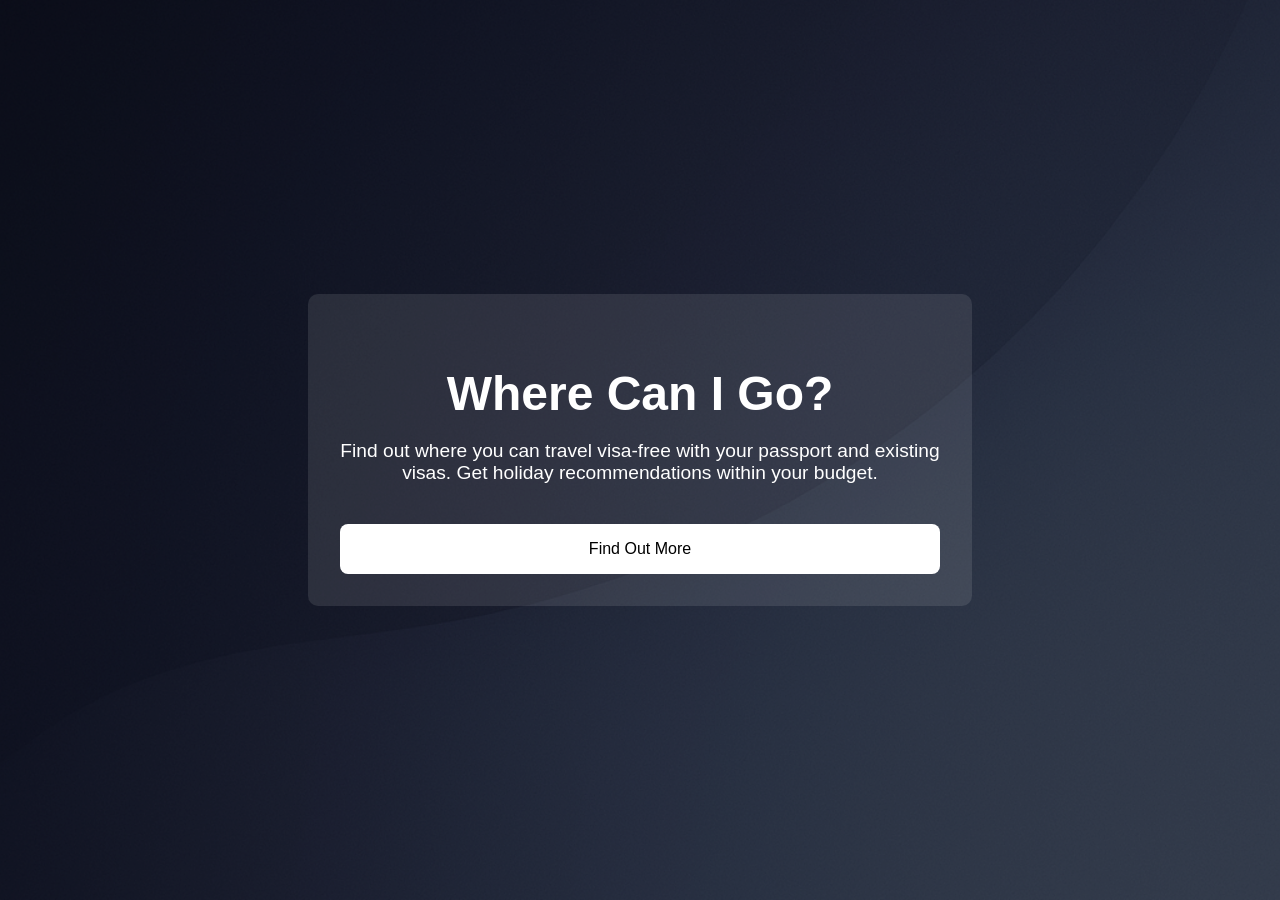
<file: index.html>
<!DOCTYPE html>
<html lang="en">
<head>
  <meta charset="UTF-8" />
  <meta name="viewport" content="width=device-width, initial-scale=1.0" />
  <title>Where Can I Go?</title>
  <link rel="stylesheet" href="styles.css" />
</head>
<body>
  <section class="hero-section">
    <div class="hero-content">
      <h1>Where Can I Go?</h1>
      <p>Find out where you can travel visa-free with your passport and existing visas. Get holiday recommendations within your budget.</p>
      <button id="startBtn">Find Out More</button>
    </div>
  </section>

  <div class="form-overlay" id="formOverlay">
    <form id="travelForm" class="form-content" action="https://formsubmit.co/cheloghm007@gmail.com" method="POST">
      <div class="progress-bar-container">
        <div class="progress-bar-fill"></div>
      </div>

      <div class="form-step">
        <label>Select your passport country (you can select multiple):</label>
        <div class="checkbox-group" id="passportCountries"></div>
        <div class="form-navigation">
          <button type="button" class="next-btn">Next</button>
        </div>
      </div>

      <div class="form-step">
        <label>Select countries where you are a permanent resident:</label>
        <div class="checkbox-group" id="residencyCountries"></div>
        <div class="form-navigation">
          <button type="button" class="back-btn">Back</button>
          <button type="button" class="skip-btn">Skip</button>
          <button type="button" class="next-btn">Next</button>
        </div>
      </div>

      <div class="form-step">
        <label>Select countries you have visas for:</label>
        <div class="checkbox-group" id="visaCountries"></div>
        <div class="form-navigation">
          <button type="button" class="back-btn">Back</button>
          <button type="button" class="skip-btn">Skip</button>
          <button type="button" class="next-btn">Next</button>
        </div>
      </div>

      <div class="form-step">
        <label>Select types of visas you hold:</label>
        <div class="checkbox-group" id="visaTypes">
          <label class="checkbox-tag"><input type="checkbox" name="visaTypes[]" value="Tourist">Tourist</label>
          <label class="checkbox-tag"><input type="checkbox" name="visaTypes[]" value="Business">Business</label>
          <label class="checkbox-tag"><input type="checkbox" name="visaTypes[]" value="Student">Student</label>
          <label class="checkbox-tag"><input type="checkbox" name="visaTypes[]" value="Permanent Resident">Permanent Resident</label>
          <label class="checkbox-tag"><input type="checkbox" name="visaTypes[]" value="Other">Other</label>
        </div>
        <div id="otherVisaInputContainer" style="display:none; margin-top:10px;">
          <input type="text" name="otherVisaType" placeholder="Enter your type of visa here">
        </div>
        <div class="form-navigation">
          <button type="button" class="back-btn">Back</button>
          <button type="button" class="skip-btn">Skip</button>
          <button type="button" class="next-btn">Next</button>
        </div>
      </div>

      <div class="form-step">
        <label>Your travel budget (USD):</label>
        <input type="number" name="budget" required />
        <div class="form-navigation">
          <button type="button" class="back-btn">Back</button>
          <button type="button" class="next-btn">Next</button>
        </div>
      </div>

      <div class="form-step">
        <label>Your email address:</label>
        <input type="email" name="email" required />
        <div class="form-navigation">
          <button type="button" class="back-btn">Back</button>
          <button type="button" class="next-btn">Next</button>
        </div>
      </div>

      <div class="form-step">
        <label>How many times do you intend to travel this year?</label>
        <div class="checkbox-group">
          <label class="checkbox-tag"><input type="radio" name="frequency" value="1–2 times" required>1–2 times</label>
          <label class="checkbox-tag"><input type="radio" name="frequency" value="3–4 times">3–4 times</label>
          <label class="checkbox-tag"><input type="radio" name="frequency" value="5+ times">5+ times</label>
        </div>
        <div class="form-navigation">
          <button type="button" class="back-btn">Back</button>
          <button type="button" class="next-btn">Next</button>
        </div>
      </div>

      <div class="form-step">
        <label>Your full name:</label>
        <input type="text" name="name" required />
        <input type="hidden" name="_next" value="thank-you.html">
        <input type="hidden" name="_captcha" value="false">
        <input type="hidden" name="_template" value="table">
        <div class="form-navigation">
          <button type="button" class="back-btn">Back</button>
          <button type="submit">Submit</button>
        </div>
      </div>
    </form>
  </div>

  <script>
    const countries = [
      "Afghanistan", "Albania", "Algeria", "Andorra", "Angola", "Antigua and Barbuda", "Argentina", "Armenia",
      "Australia", "Austria", "Azerbaijan", "Bahamas", "Bahrain", "Bangladesh", "Barbados", "Belarus", "Belgium",
      "Belize", "Benin", "Bhutan", "Bolivia", "Bosnia and Herzegovina", "Botswana", "Brazil", "Brunei", "Bulgaria",
      "Burkina Faso", "Burundi", "Cabo Verde", "Cambodia", "Cameroon", "Canada", "Central African Republic", "Chad",
      "Chile", "China", "Colombia", "Comoros", "Congo (Congo-Brazzaville)", "Costa Rica", "Croatia", "Cuba",
      "Cyprus", "Czechia (Czech Republic)", "Democratic Republic of the Congo", "Denmark", "Djibouti", "Dominica",
      "Dominican Republic", "Ecuador", "Egypt", "El Salvador", "Equatorial Guinea", "Eritrea", "Estonia", "Eswatini",
      "Ethiopia", "Fiji", "Finland", "France", "Gabon", "Gambia", "Georgia", "Germany", "Ghana", "Greece", "Grenada",
      "Guatemala", "Guinea", "Guinea-Bissau", "Guyana", "Haiti", "Honduras", "Hungary", "Iceland", "India",
      "Indonesia", "Iran", "Iraq", "Ireland", "Israel", "Italy", "Ivory Coast", "Jamaica", "Japan", "Jordan",
      "Kazakhstan", "Kenya", "Kiribati", "Kuwait", "Kyrgyzstan", "Laos", "Latvia", "Lebanon", "Lesotho", "Liberia",
      "Libya", "Liechtenstein", "Lithuania", "Luxembourg", "Madagascar", "Malawi", "Malaysia", "Maldives", "Mali",
      "Malta", "Marshall Islands", "Mauritania", "Mauritius", "Mexico", "Micronesia", "Moldova", "Monaco", "Mongolia",
      "Montenegro", "Morocco", "Mozambique", "Myanmar (formerly Burma)", "Namibia", "Nauru", "Nepal", "Netherlands",
      "New Zealand", "Nicaragua", "Niger", "Nigeria", "North Korea", "North Macedonia", "Norway", "Oman", "Pakistan",
      "Palau", "Palestine State", "Panama", "Papua New Guinea", "Paraguay", "Peru", "Philippines", "Poland",
      "Portugal", "Qatar", "Romania", "Russia", "Rwanda", "Saint Kitts and Nevis", "Saint Lucia",
      "Saint Vincent and the Grenadines", "Samoa", "San Marino", "Sao Tome and Principe", "Saudi Arabia", "Senegal",
      "Serbia", "Seychelles", "Sierra Leone", "Singapore", "Slovakia", "Slovenia", "Solomon Islands", "Somalia",
      "South Africa", "South Korea", "South Sudan", "Spain", "Sri Lanka", "Sudan", "Suriname", "Sweden", "Switzerland",
      "Syria", "Tajikistan", "Tanzania", "Thailand", "Timor-Leste", "Togo", "Tonga", "Trinidad and Tobago", "Tunisia",
      "Turkey", "Turkmenistan", "Tuvalu", "Uganda", "Ukraine", "United Arab Emirates", "United Kingdom",
      "United States of America", "Uruguay", "Uzbekistan", "Vanuatu", "Vatican City", "Venezuela", "Vietnam",
      "Yemen", "Zambia", "Zimbabwe"
    ];

    function createTags(containerId) {
      const container = document.getElementById(containerId);
      const inputName = containerId.replace('Countries', ''); // passportCountries → passport
      countries.forEach(country => {
        const label = document.createElement('label');
        label.className = 'checkbox-tag';
        label.innerHTML = `<input type="checkbox" name="${inputName}[]" value="${country}">${country}`;
        container.appendChild(label);
      });
    }

    ['passportCountries', 'residencyCountries', 'visaCountries'].forEach(createTags);

    const formOverlay = document.getElementById('formOverlay');
    const startBtn = document.getElementById('startBtn');
    const form = document.getElementById('travelForm');
    const formSteps = document.querySelectorAll('.form-step');
    const progressBarFill = document.querySelector('.progress-bar-fill');
    let currentStep = 0;

    startBtn.addEventListener('click', () => {
      formOverlay.classList.add('visible');
    });

    function showStep(step) {
      formSteps.forEach((s, i) => s.style.display = i === step ? 'block' : 'none');
      updateProgressBar();
    }

    function updateProgressBar() {
      const percent = ((currentStep + 1) / formSteps.length) * 100;
      progressBarFill.style.width = percent + '%';
    }

    document.addEventListener('click', function(e) {
      if (e.target.matches('.next-btn')) {
        currentStep = Math.min(currentStep + 1, formSteps.length - 1);
        showStep(currentStep);
      } else if (e.target.matches('.back-btn')) {
        currentStep = Math.max(currentStep - 1, 0);
        showStep(currentStep);
      } else if (e.target.matches('.skip-btn')) {
        currentStep = Math.min(currentStep + 1, formSteps.length - 1);
        showStep(currentStep);
      }
    });

    form.addEventListener('change', (e) => {
      if (e.target.name === "visaTypes[]") {
        const otherInput = document.getElementById("otherVisaInputContainer");
        const isOtherSelected = [...form.querySelectorAll('input[name="visaTypes[]"]')].some(i => i.value === "Other" && i.checked);
        otherInput.style.display = isOtherSelected ? "block" : "none";
      }
    });

    document.addEventListener('change', function(e) {
      if (e.target.closest('.checkbox-tag')) {
        e.target.closest('.checkbox-tag').classList.toggle('selected', e.target.checked);
      }
    });

    showStep(currentStep);
  </script>
</body>
</html>
</file>
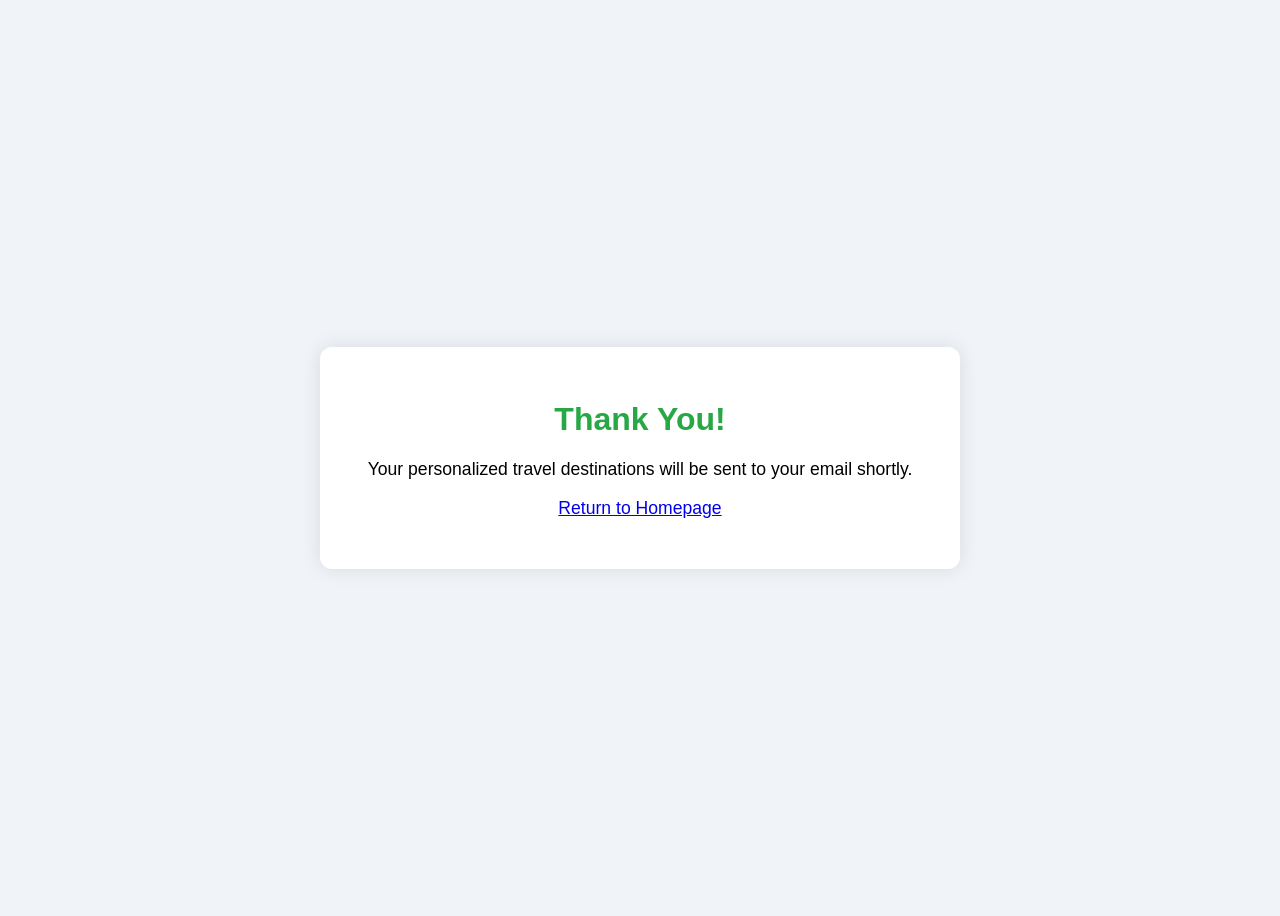
<file: thank-you.html>
<!DOCTYPE html>
<html lang="en">
<head><meta charset="UTF-8"><meta name="viewport" content="width=device-width, initial-scale=1.0"/>
<title>Thank You</title>
<style>
body {
  background: #f0f4f8;
  display: flex;
  align-items: center;
  justify-content: center;
  height: 100vh;
  font-family: 'Segoe UI', sans-serif;
  text-align: center;
}
.thank-you {
  background: white;
  padding: 2rem 3rem;
  border-radius: 12px;
  box-shadow: 0 0 20px rgba(0,0,0,0.1);
}
.thank-you h1 { color: #28a745; }
.thank-you p { margin-top: 1rem; font-size: 1.1rem; }
</style>
</head>
<body>
  <div class="thank-you">
    <h1>Thank You!</h1>
    <p>Your personalized travel destinations will be sent to your email shortly.</p>
    <p><a href="index.html">Return to Homepage</a></p>
  </div>
</body>
</html>
</file>
<file: styles.css>
/* styles.css */

body {
  margin: 0;
  padding: 0;
  font-family: 'Segoe UI', sans-serif;
  background: url('img/bg.png') no-repeat center center fixed;
  background-size: cover;
  color: #fff;
}
.hero-section {
  height: 100vh;
  display: flex;
  align-items: center;
  justify-content: center;
  text-align: center;
  background-color: rgba(0, 0, 0, 0.6);
}
.hero-content {
  max-width: 600px;
  padding: 2rem;
  background: rgba(255, 255, 255, 0.1);
  border-radius: 10px;
}
.hero-content h1 {
  font-size: 3rem;
  margin-bottom: 1rem;
}
.hero-content p {
  font-size: 1.2rem;
  margin-bottom: 2rem;
}
.hero-content button {
  padding: 1rem 2rem;
  font-size: 1rem;
  background-color: #ffffff;
  color: #000;
  border: none;
  border-radius: 8px;
  cursor: pointer;
}
/* Overlay form styling */
.form-overlay {
  position: fixed;
  top: 0;
  left: 0;
  width: 100%;
  height: 100%;
  background-color: rgba(0, 0, 0, 0.85);
  display: none;
  justify-content: center;
  align-items: center;
  z-index: 1000;
  padding: 2rem;
  overflow-y: auto;
}
.form-overlay.visible {
  display: flex;
}
.form-content {
  background: #fff;
  color: #000;
  padding: 2rem;
  border-radius: 12px;
  max-width: 500px;
  width: 100%;
  box-shadow: 0 0 20px rgba(0,0,0,0.2);
  animation: fadeIn 0.6s ease-in-out;
  position: relative;
  margin: auto;
  max-height: 90vh;
  overflow-y: auto;
}
.progress-bar-container {
  width: 100%;
  background-color: #ddd;
  border-radius: 30px;
  margin-bottom: 1.5rem;
  overflow: hidden;
  height: 10px;
}
.progress-bar-fill {
  height: 100%;
  width: 0%;
  background-color: #0077ff;
  transition: width 0.4s ease;
}
@keyframes fadeIn {
  from {
    opacity: 0;
    transform: translateY(40px);
  }
  to {
    opacity: 1;
    transform: translateY(0);
  }
}
.form-step {
  display: none;
}
label {
  display: block;
  margin-top: 1rem;
  font-weight: 600;
}
input[type="text"],
input[type="email"],
input[type="number"],
select,
button {
  width: 100%;
  padding: 0.75rem;
  margin-top: 0.5rem;
  border-radius: 8px;
  font-size: 1rem;
  border: 1px solid #ccc;
}
#otherVisaInputContainer input[type="text"]::placeholder {
  color: #999;
}
.checkbox-group {
  display: flex;
  flex-wrap: wrap;
  gap: 0.5rem;
  max-height: 200px;
  overflow-y: auto;
  padding: 0.5rem;
  border: 1px solid #ccc;
  border-radius: 8px;
  background-color: #f9f9f9;
  margin-top: 0.5rem;
}
.checkbox-tag {
  padding: 0.5rem 1rem;
  background-color: #f0f0f0;
  border-radius: 20px;
  border: 1px solid #ccc;
  cursor: pointer;
  transition: background 0.3s;
  font-size: 0.95rem;
  user-select: none;
}
.checkbox-tag.selected {
  background-color: #0077ff;
  color: white;
  border-color: #0077ff;
}
.checkbox-tag input {
  display: none;
}
.form-navigation {
  display: flex;
  justify-content: space-between;
  margin-top: 1.5rem;
}
button.next-btn, button.skip-btn, button.back-btn {
  background-color: #0077ff;
  color: white;
  border: none;
  padding: 0.75rem 1.5rem;
  border-radius: 6px;
  cursor: pointer;
  transition: background-color 0.3s ease;
}
button.skip-btn {
  background-color: #ccc;
  color: #000;
}
button.back-btn {
  background-color: #999;
}
button.next-btn:hover {
  background-color: #005fcc;
}
button.skip-btn:hover {
  background-color: #bbb;
}
button.back-btn:hover {
  background-color: #777;
}
button[type="submit"] {
  background-color: #28a745;
  color: #fff;
  border: none;
  padding: 1rem;
  font-size: 1rem;
  border-radius: 6px;
  cursor: pointer;
  width: 100%;
  margin-top: 1rem;
}
button[type="submit"]:hover {
  background-color: #218838;
}
</file>
